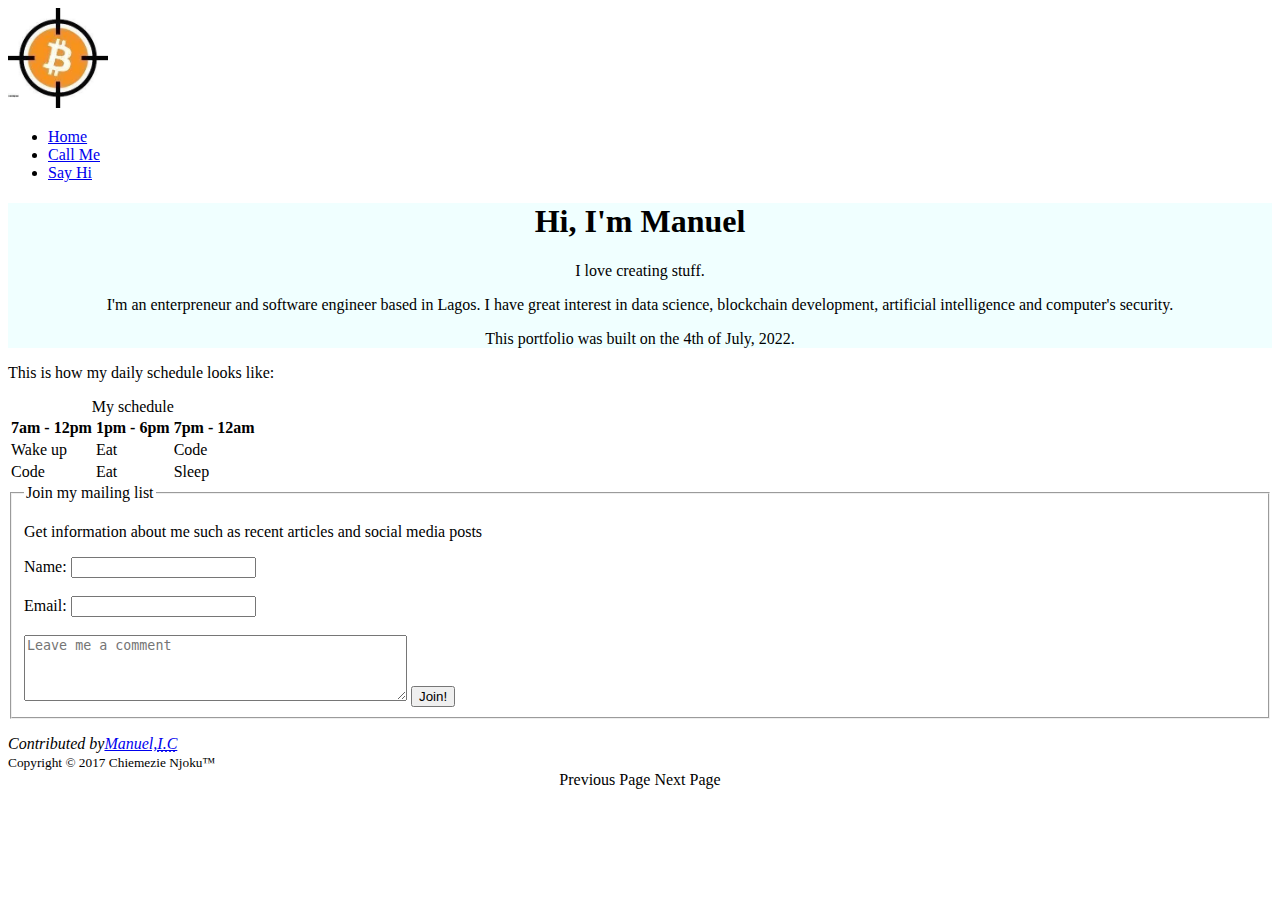
<file: learning-html/blog.html>
<!DOCTYPE html>
<html>
    <head>
        <meta charset="utf-8">
        <!-- Turn off telephone detection -->
        <meta name="format-detection" content="telephone-no">
        <meta name="description" content="Manuel's portfolio">
        <title>Manuel Infosec</title>
        <link rel="stylesheet" stype="text/css" href="/styles/blogstyle.css">
    </head>
    <body>
        <header role="banner">
            <img src="/images/logo.jpg" height="100" alt="Logo">
            <nav role="toolbar">
                <ul>
                    <li><a href="index.html" target="_self">Home</a></li>
                    <li><a href="tel:+2349131103073">Call Me</a></li>
                    <li><a href="mailto:chiemezienjoku01@gmail.com">Say Hi</a></li>
                </ul>
            </nav>
        </header>
        <!--page content starts here-->
        
        <div class="intro">
            <h1>Hi, I'm Manuel</h1>
            <p class="desc">I love creating stuff.</p>

            <p>I'm an enterpreneur and software engineer based in Lagos. I have great interest in data science, blockchain development, artificial intelligence and computer's security. </p>
        
            <p>This portfolio was built on the <time datetime="2022-06-4T14:57:30">4th of July, 2022.</time></p>
            
        </div>

        <div>
            <p>This is how my daily schedule looks like:</p>
            <table>
                <caption>My schedule</caption>
                <tr>
                    <th>7am - 12pm</th>
                    <th>1pm - 6pm</th>
                    <th>7pm - 12am</th>
                </tr>
                <tr>
                    <td>Wake up</td>
                    <td>Eat</td>
                    <td>Code</td>
                </tr>
                <tr>
                    <td>Code</td>
                    <td>Eat</td>
                    <td>Sleep</td>
                </tr>
            </table>
        </div>
        
        <div class="form"> 
            <form method="post" action="#">
                <fieldset>
                    <legend>Join my mailing list</legend>
                    <p>Get information about me such as recent articles and social media posts</p>
                    <label for="firstLast">Name: </label>
                    <input type="text" name="name" class="name">
                    <br> <br>

                    <label for="email">Email: </label>
                    <input type="text" name="email" class="email">
                    <br><br>
                    <textarea name="comment" placeholder="Leave me a comment" rows="4" cols="45"></textarea>
                    <input type="submit" value="Join!">
                </fieldset>
            </form>
        </div>

        <!--page content ends here-->
        <footer role="">
            <p>
                <address>
                    Contributed by<a href="mailto:manuelinfosec@gmail.com">Manuel,<abbr title="Infosec">I.C</abbr></a>
                </address>
                <small>Copyright &copy; 2017 Chiemezie&nbsp;Njoku&trade;</small>
                <nav class="foot">
                    <span><a>Previous Page</a></span>
                    <span><a>Next Page</a></span>
                </nav>
            </p>
        </footer>
    </body>
</html>
</file>
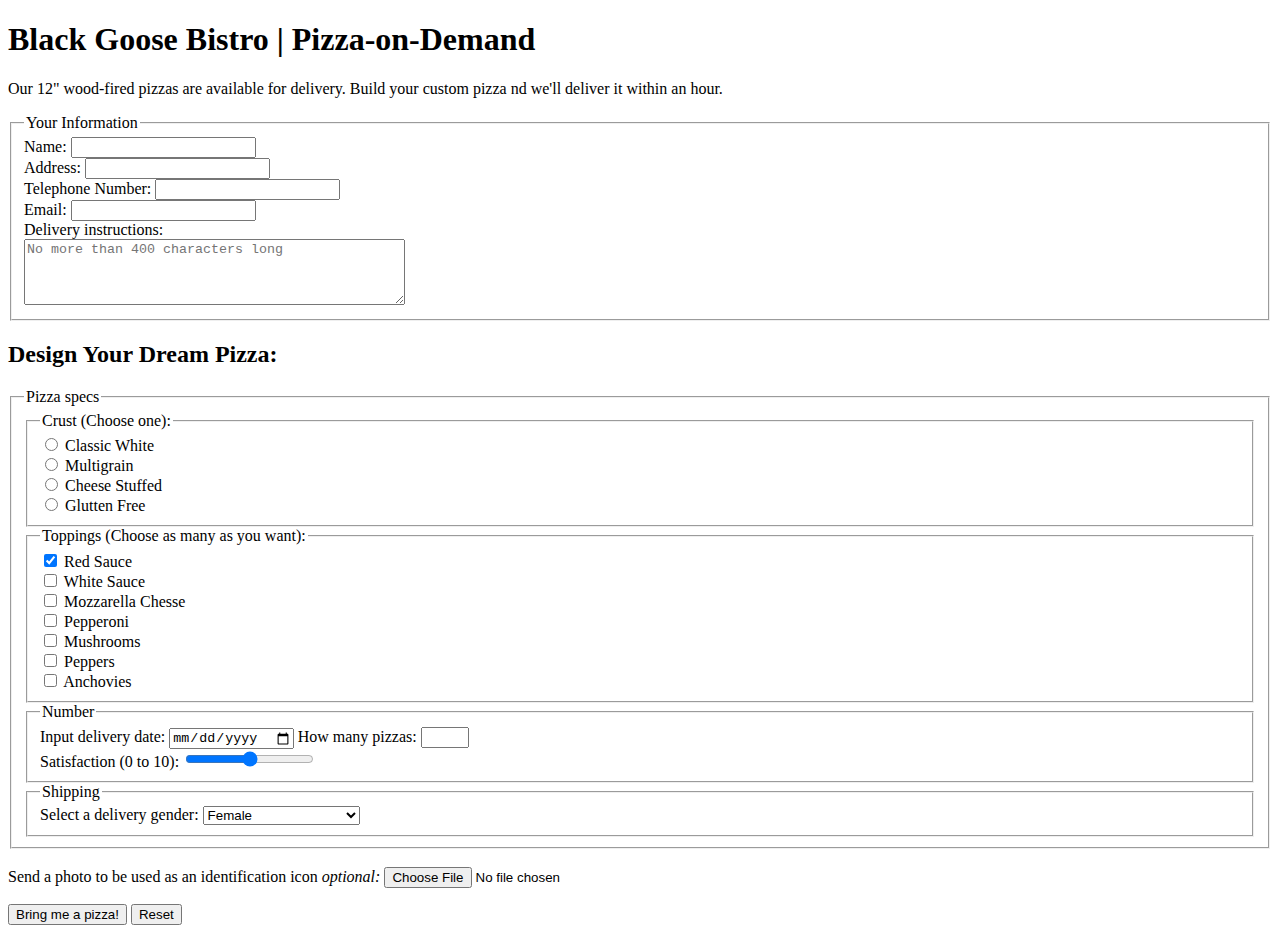
<file: learning-html/delivery.html>
<!DOCTYPE html>
<html>
    <head>
        <meta charset="utf-8">
        <meta description="Pizza-on-Demand Delivery page">
        <title>Pizza-on-Demand Delivery</title>
    </head>

    <body>
        <header>
            <h1>Black Goose Bistro | Pizza-on-Demand</h1>
        </header>
        <p>Our 12" wood-fired pizzas are available for delivery. Build your custom pizza nd we'll deliver it within an hour.</p>

        <form method="post" action="http://blackgoosebistro.com/pizza.php">
            <fieldset>
                <legend>Your Information</legend>
                
                <label for="name">Name: </label>
                <input type="text" name="customername" class="form-name"><br>

                <label for="address">Address: </label>
                <input type="text" name="address" class="form-address"><br>

                <label for="tel">Telephone Number: </label>
                <input type="tel" name="telephone" class="form-tel"> <br>

                <label for="email">Email: </label>
                <input type="email" name="email" class="form-email"><br>

                <label for="information">Delivery instructions: </label><br>
                <textarea cols="45" rows="4" name="instructions" placeholder="No more than 400 characters long" maxlength="400"></textarea>
            </fieldset>
            
            <h2>Design Your Dream Pizza:</h2>
            
            <fieldset>
                <legend>Pizza specs</legend>

                <fieldset>
                    <legend>Crust (Choose one): </legend>
                    
                    <input type="radio" name="classic-white" id="0">
                    <label for="classic-white">Classic White</label><br>

                    <input type="radio" name="multigrain" id="1">
                    <label for="multigrain">Multigrain</label><br>

                    <input type="radio" name="cheese-stuffed" id="2">
                    <label for="cheese-stuffed">Cheese Stuffed</label><br>

                    <input type="radio" name="glutten-free" id="3">
                    <label for="glutten-free">Glutten Free</label>
                </fieldset>

                <fieldset>
                    <legend>Toppings (Choose as many as you want): </legend>
                    
                    <input type="checkbox" name="red-sauce" id="4" checked>
                    <label for="red-sauce">Red Sauce</label><br>

                    <input type="checkbox" name="white-sauce" id="5">
                    <label for="white-sauce">White Sauce</label><br>

                    <input type="checkbox" name="mozzarella-cheese" id="6">
                    <label for="mozzarella-cheese">Mozzarella Chesse</label><br>

                    <input type="checkbox" name="pepperoni" id="7">
                    <label for="pepperoni">Pepperoni</label><br>

                    <input type="checkbox" name="mushrooms" id="8">
                    <label for="mushrooms">Mushrooms</label><br>

                    <input type="checkbox" name="peppers" id="9">
                    <label for="peppers">Peppers</label><br>

                    <input type="checkbox" name="anchovies" id="10">
                    <label for="anchovies">Anchovies</label>
                </fieldset>

                <fieldset>
                    <legend>Number</legend>
                    <label for="date">Input delivery date: </label>
                    <input type="date" name="date" id="11">

                    <label for="pizza-no">How many pizzas: </label>
                    <input type="number" name="number" id="11" min="1" max="6"><br>

                    <label for="rating">Satisfaction (0 to 10):
                    <input type="range" name="slider" id="12" min="0" max="10" step="1"></label>
                </fieldset>

                <fieldset>
                    <legend>Shipping</legend>
                    <label for="deliverer">Select a delivery gender: </label>
                    
                    <select id="gender">
                        <optgroup label="genders">
                            <option selected>Male</option>
                            <option selected>Female</option>
                        </optgroup>
                        <optgroup label="Non-genders">
                            <option>Anyone should work</option>
                        </optgroup>
                    </select>
                </fieldset>
            </fieldset>
            <br>
            <label>Send a photo to be used as an identification icon <em>optional: </em>
            <input type="file" name="photo"></label>
            
            <p><input type="submit" name="submit" value="Bring me a pizza!"> <input type="reset" name="reset" value="Reset"></p>
        </form>
    </body>
</html>
</file>
<file: styles/blogstyle.css>
body {
    font-weight: normal;
}

nav {
    position: relative;
}

nav.foot {
    text-align: center;
    display: block;
}

h1 {
    font-size: xx-large;
}

div.intro {
	background-color: azure;
	text-align: center;
	display: block;
	justify-content: center;
	align-items: center;
}
</file>
